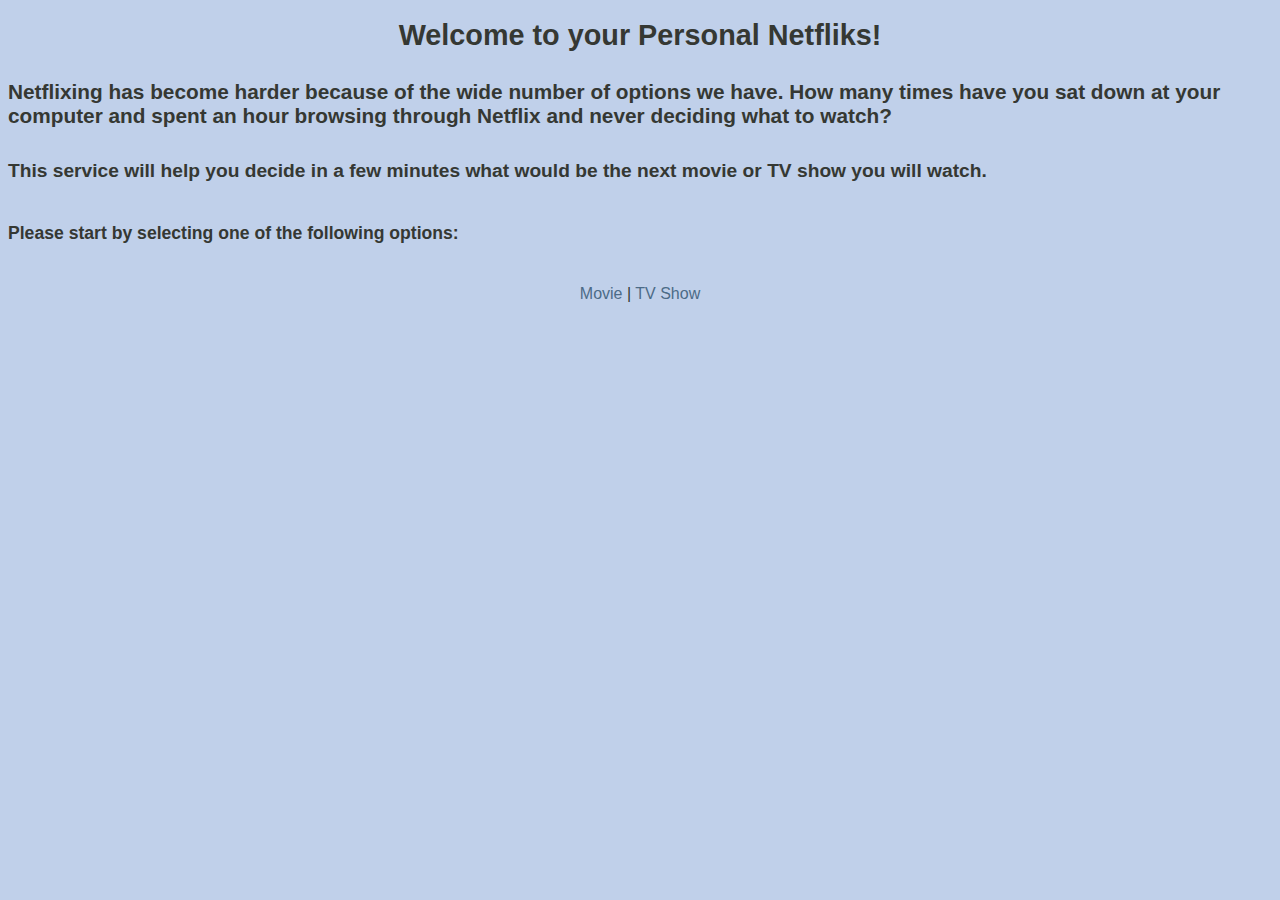
<file: index.html>
<!DOCTYPE html>
<html lang = "en-US">
   <head>
     <title>Personal Netfliks.html</title>
     <link rel = "stylesheet" type = "text/css"  href = "stylesheet.css" />
   </head>
   <body>
     <h1 align='center'>Welcome to your Personal Netfliks!</h1>
     <h4>
      Netflixing has become harder because of the wide number of options we have. How many times have you sat down at your computer and spent an hour browsing through Netflix and never deciding what to watch? </h4>

      <h5> This service will help you decide in a few minutes what would be the next movie or TV show you will watch. </5>

      <h6> Please start by selecting one of the following options: </h6>

      <div align='center'>
      <a href="movies.html">Movie</a>
      |
      <a href="tvshows.html">TV Show</a>
      </div>


   </body>
</html>
</file>
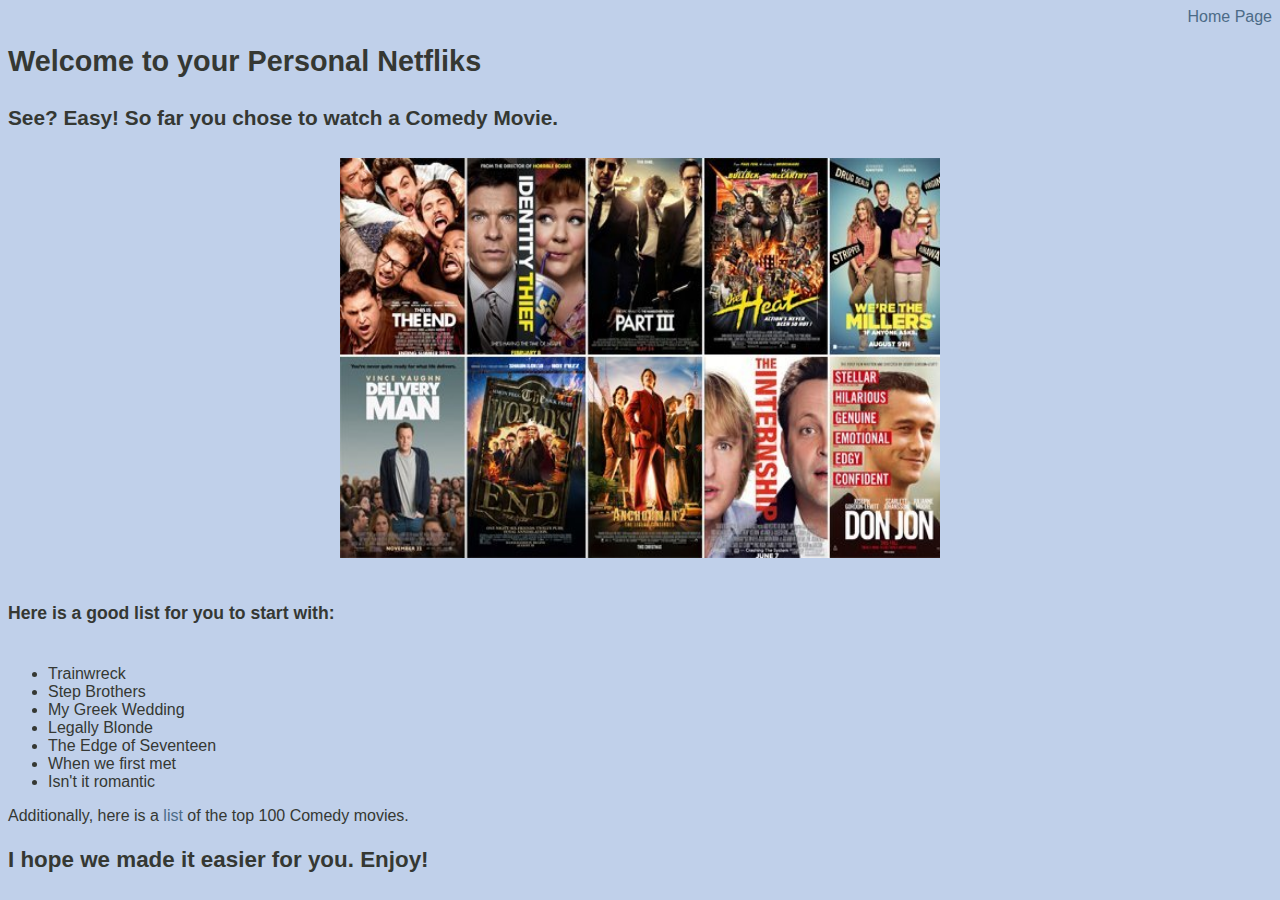
<file: comedymovies.html>
<!DOCTYPE html>
<html lang = "en-US">
   <head>
     <meta charset = "UTF-8">
     <title>Personal Netfliks.html</title>
     <link rel = "stylesheet" type = "text/css"  href = "stylesheet.css" />
   </head>
   <body>
     <div align='right'>
     <a href="index.html">Home Page</a>
     </div>

     <h1 align='left'>Welcome to your Personal Netfliks</h1>
     <h4>
      See? Easy! So far you chose to watch a <strong>Comedy Movie</strong>.</h4>
      <div align='center'>
      <img src="images/comedymovies.jpg" alt="Best Comedy Movies" width="600" height="400">
    </div>

      <h6> Here is a good list for you to start with: </h6>
      <ul>
        <li>Trainwreck</li>
        <li>Step Brothers</li>
        <li>My Greek Wedding</li>
        <li>Legally Blonde</li>
        <li>The Edge of Seventeen</li>
        <li>When we first met</li>
        <li>Isn't it romantic</li>
      </ul>
      <p>
       Additionally, here is a <a href='https://www.imdb.com/list/ls057433882'>list</a> of the top 100 Comedy movies.
     </p>

      <h3> I hope we made it easier for you. Enjoy! </h3>
   </body>
</html>
</file>
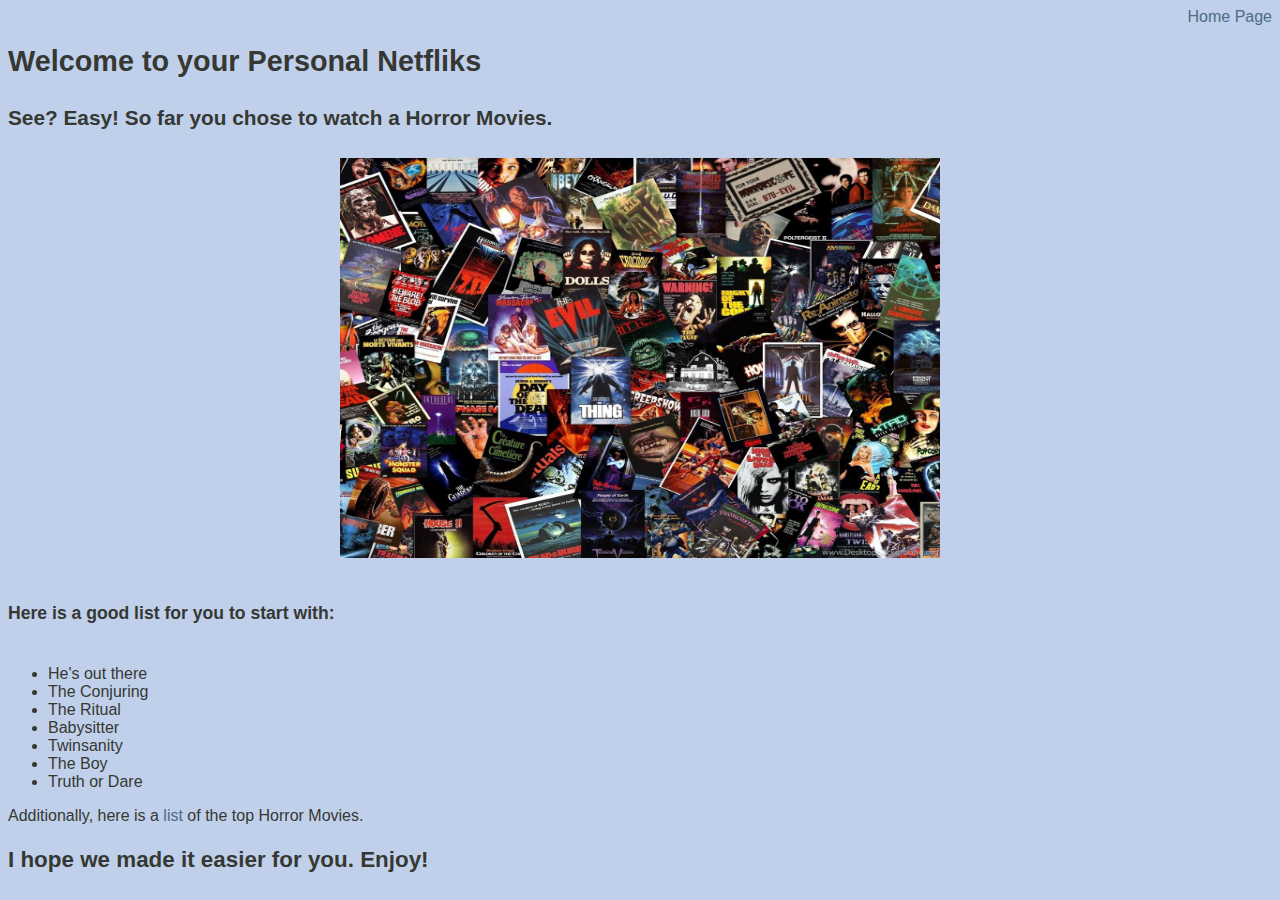
<file: horrormovies.html>
<!DOCTYPE html>
<html lang = "en-US">
   <head>
     <title>Personal Netfliks.html</title>
     <link rel = "stylesheet" type = "text/css"  href = "stylesheet.css" />
   </head>
   <body>
     <div align='right'>
     <a href="index.html">Home Page</a>
     </div>

     <h1 align='left'>Welcome to your Personal Netfliks</h1>
     <h4>
      See? Easy! So far you chose to watch a <strong>Horror Movies</strong>.</h4>
      <div align='center'>
      <img src="images/horrormovies.jpg" alt="Best Horror Movies" width="600" height="400">
    </div>

      <h6> Here is a good list for you to start with: </h6>
      <ul>
        <li>He's out there</li>
        <li>The Conjuring</li>
        <li>The Ritual</li>
        <li>Babysitter</li>
        <li>Twinsanity</li>
        <li>The Boy</li>
        <li>Truth or Dare</li>
      </ul>
      <p>
       Additionally, here is a <a href='https://www.imdb.com/list/ls059633855'>list</a> of the top Horror Movies.
     </p>

      <h3> I hope we made it easier for you. Enjoy! </h3>
   </body>
</html>
</file>
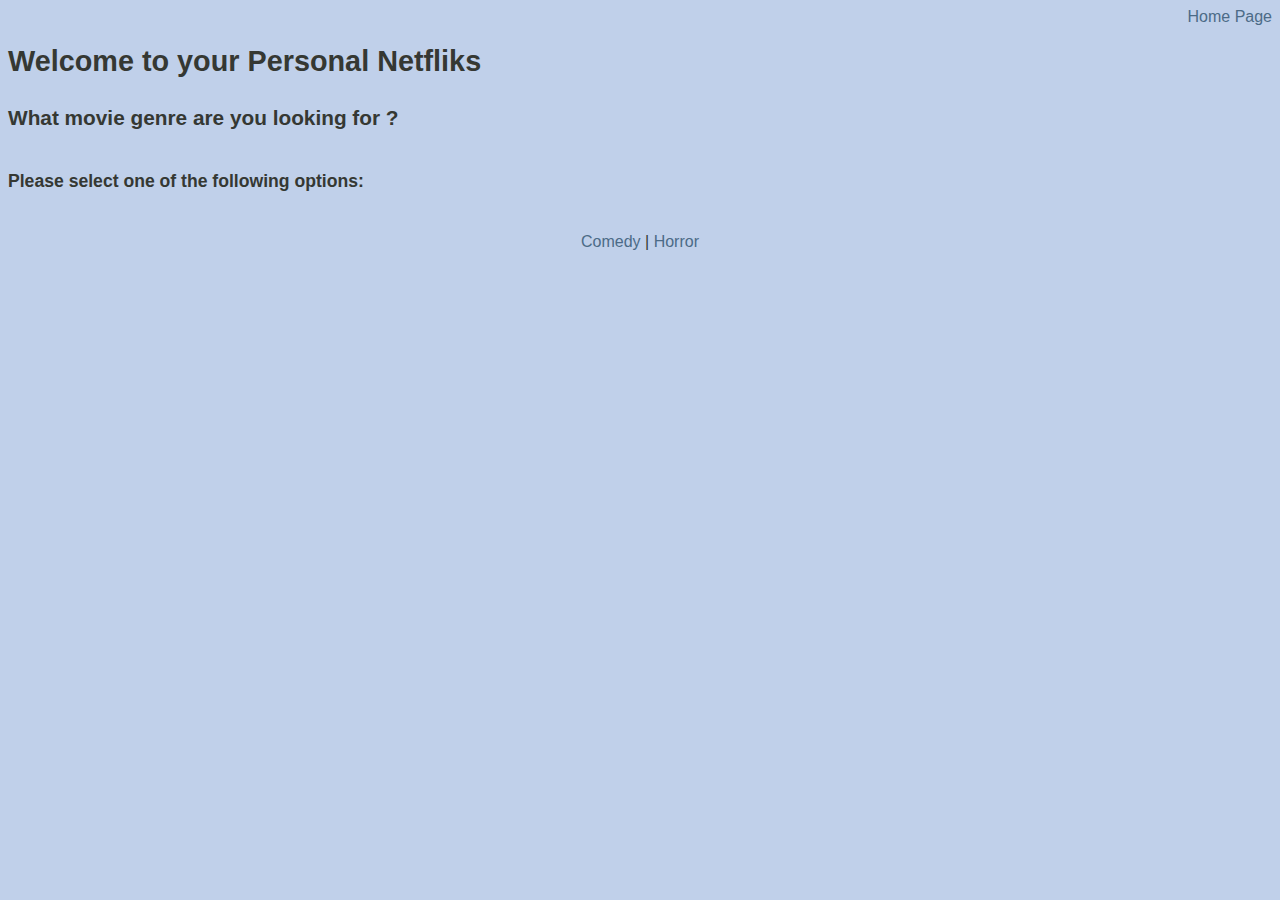
<file: movies.html>
<!DOCTYPE html>
<html lang = "en-US">
   <head>
     <title>Personal Netfliks.html</title>
     <link rel = "stylesheet" type = "text/css"  href = "stylesheet.css" />
   </head>
   <body>
     <div align='right'>
     <a href="index.html">Home Page</a>
     </div>

     <h1 align='left'>Welcome to your Personal Netfliks</h1>
     <h4>
      What movie genre are you looking for ? </h4>

      <h6> Please select one of the following options: </h6>

      <div align='center'>
      <a href="comedymovies.html">Comedy</a>
      |
      <a href="horrormovies.html">Horror</a> </div>


   </body>
</html>
</file>
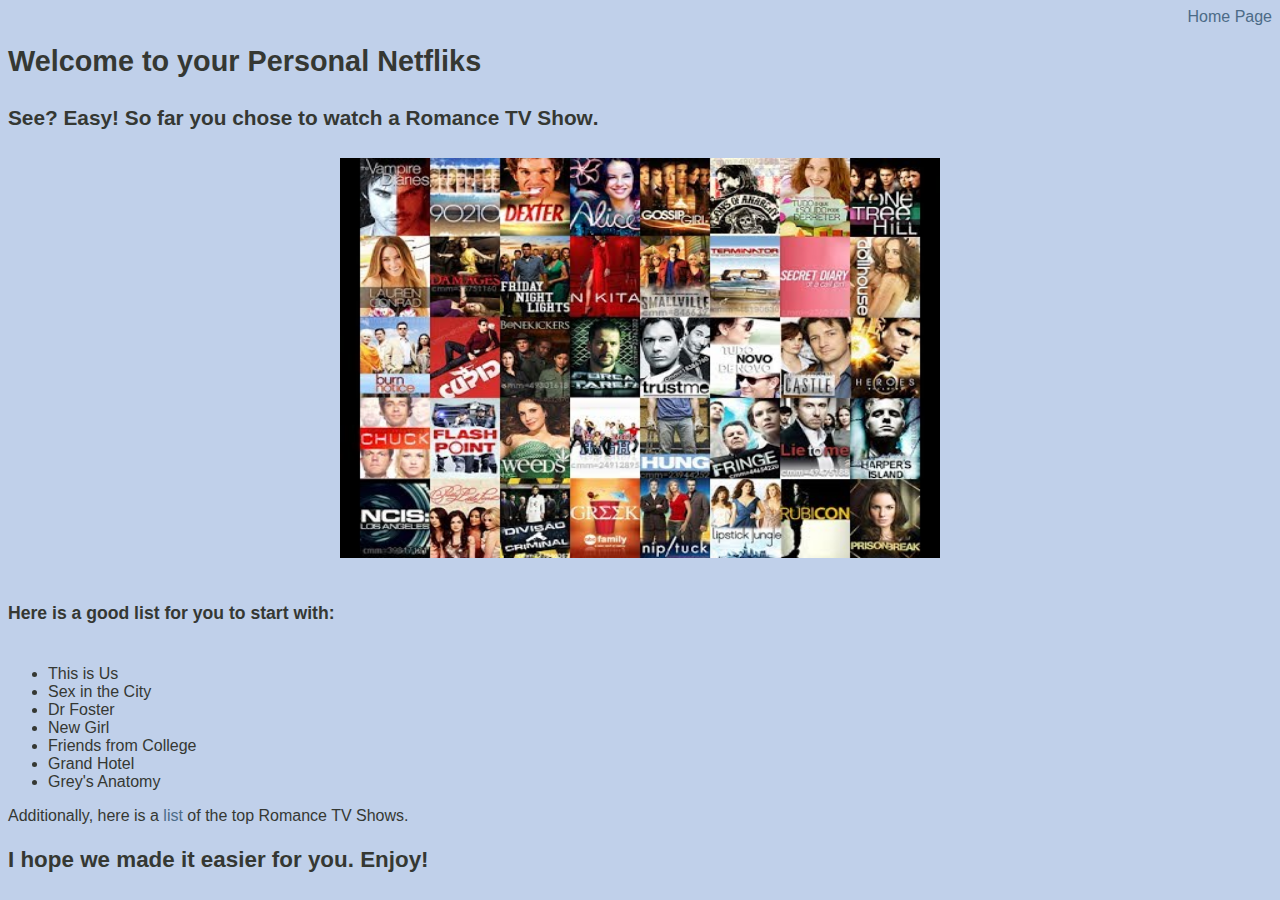
<file: romancetvshows.html>
<!DOCTYPE html>
<html lang = "en-US">
   <head>
     <title>Personal Netfliks.html</title>
     <link rel = "stylesheet" type = "text/css"  href = "stylesheet.css" />
   </head>
   <body>
     <div align='right'>
     <a href="index.html">Home Page</a>
     </div>

     <h1 align='left'>Welcome to your Personal Netfliks</h1>
     <h4>
      See? Easy! So far you chose to watch a <strong>Romance TV Show</strong>.</h4>
      <div align='center'>
      <img src="images/romancetv.jpg" alt="Best Romance TV shows" width="600" height="400">
    </div>

      <h6> Here is a good list for you to start with: </h6>
      <ul>
        <li>This is Us</li>
        <li>Sex in the City</li>
        <li>Dr Foster</li>
        <li>New Girl</li>
        <li>Friends from College</li>
        <li>Grand Hotel</li>
        <li>Grey's Anatomy</li>
      </ul>
      <p>
       Additionally, here is a <a href='https://www.imdb.com/search/title?genres=comedy,romance&explore=title_type,genres&pf_rd_m=A2FGELUUNOQJNL&pf_rd_p=3449260622&pf_rd_r=1DMC7V2ZEXTBYCFTF7N7&pf_rd_s=center-5&pf_rd_t=15051&pf_rd_i=genre&title_type=tvSeries&ref_=adv_explore_rhs'>list</a> of the top Romance TV Shows.
     </p>

      <h3> I hope we made it easier for you. Enjoy! </h3>
   </body>
</html>
</file>
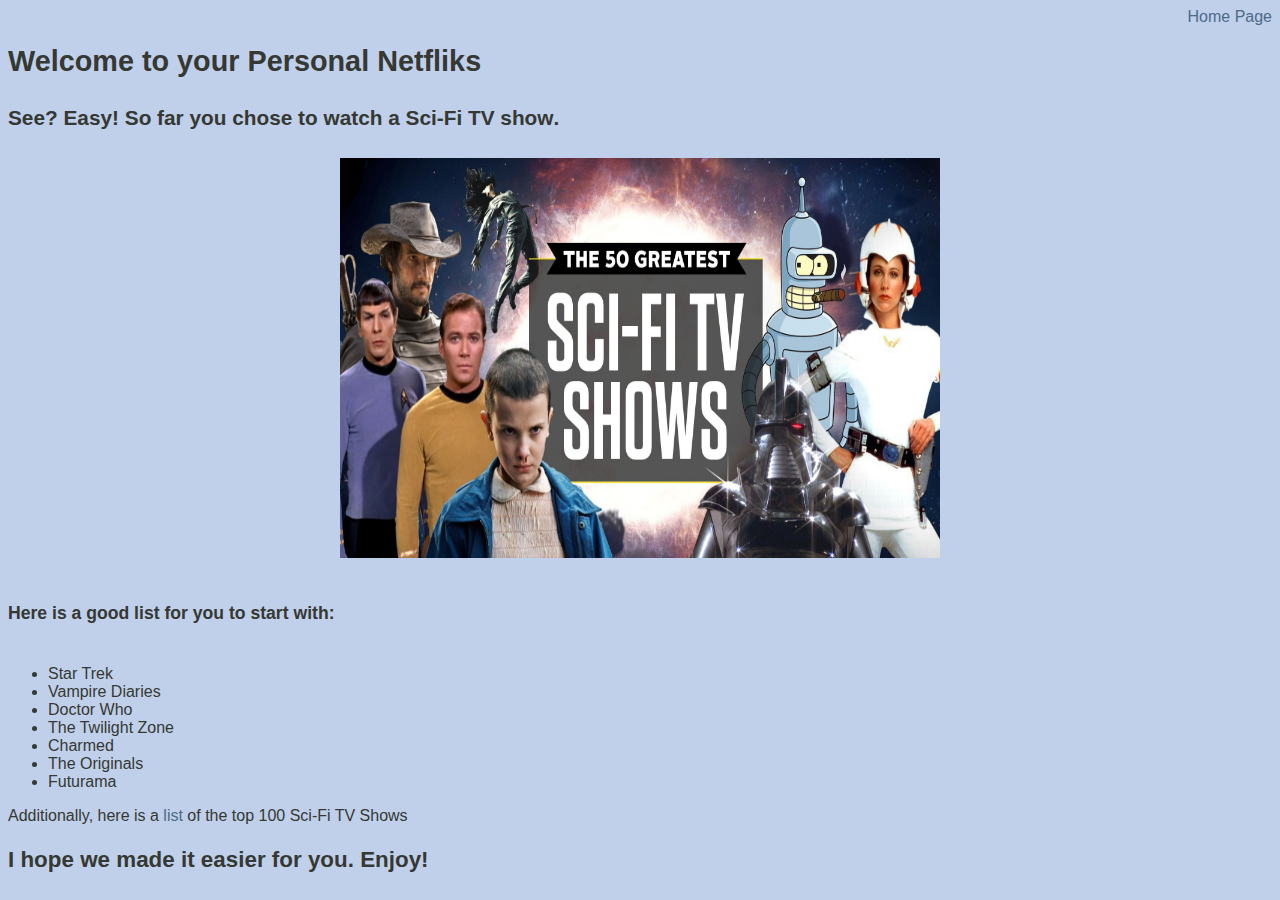
<file: scifitvshows.html>
<!DOCTYPE html>
<html lang = "en-US">
   <head>
     <meta charset = "UTF-8">
     <title>Personal Netfliks.html</title>
     <link rel = "stylesheet" type = "text/css"  href = "stylesheet.css" />
   </head>
   <body>
     <div align='right'>
     <a href="index.html">Home Page</a>
     </div>

     <h1 align='left'>Welcome to your Personal Netfliks</h1>
     <h4>
      See? Easy! So far you chose to watch a <strong>Sci-Fi TV show</strong>.</h4>
      <div align='center'>
      <img src="images/sci-fi-tv.jpg" alt="Best Sci-Fi TV Shows" width="600" height="400">
    </div>

      <h6> Here is a good list for you to start with: </h6>
      <ul>
        <li>Star Trek</li>
        <li>Vampire Diaries</li>
        <li>Doctor Who</li>
        <li>The Twilight Zone</li>
        <li>Charmed</li>
        <li>The Originals</li>
        <li>Futurama</li>
      </ul>
      <p>
       Additionally, here is a <a href='https://www.listchallenges.com/sci-fi-lists-top-100-sci-fi-tv-shows'>list</a> of the top 100 Sci-Fi TV Shows
     </p>

      <h3> I hope we made it easier for you. Enjoy! </h3>
   </body>
</html>
</file>
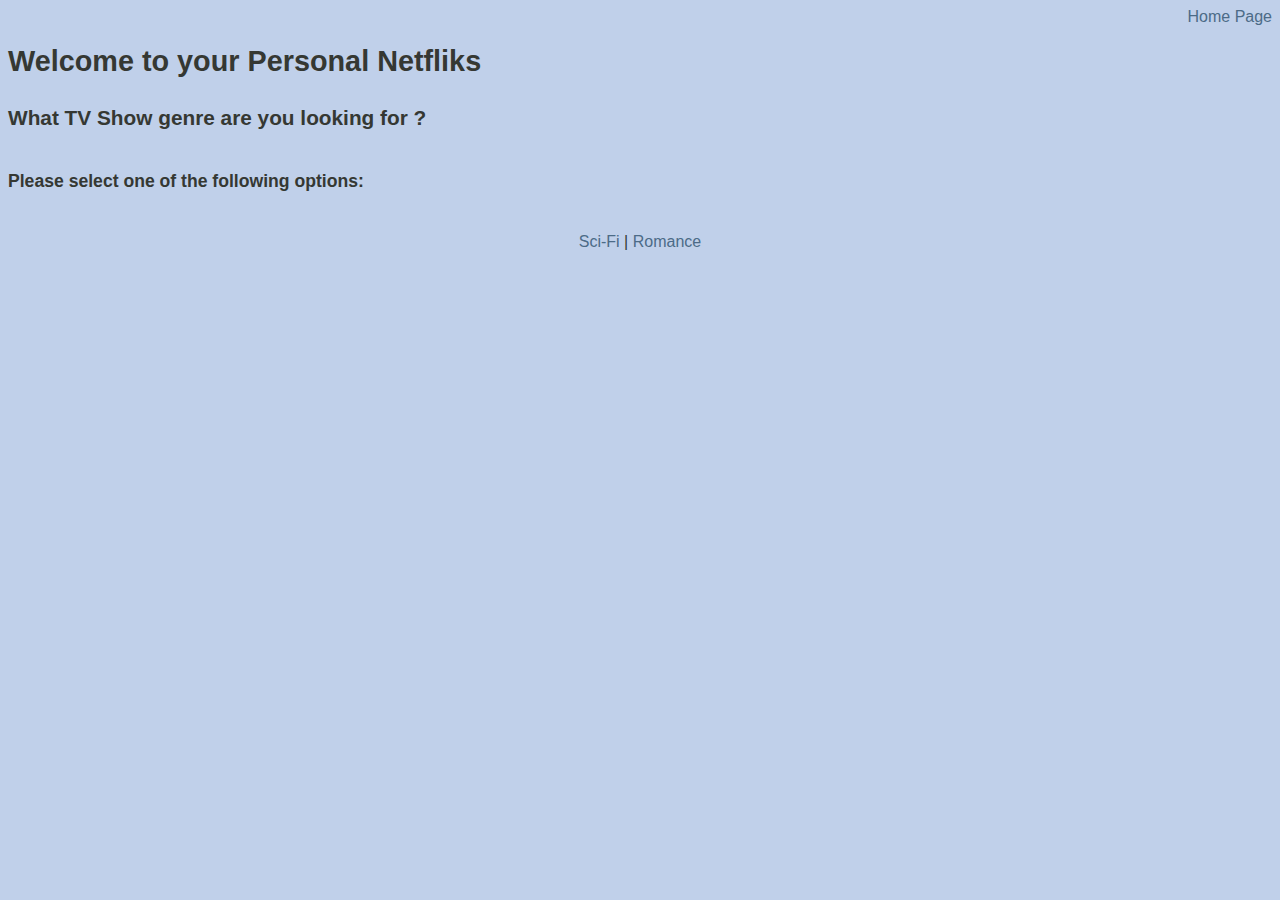
<file: tvshows.html>
<!DOCTYPE html>
<html lang = "en-US">
   <head>
     <title>Personal Netfliks.html</title>
     <link rel = "stylesheet" type = "text/css"  href = "stylesheet.css" />
   </head>
   <body>

     <div align='right'>
     <a href="index.html">Home Page</a>
     </div>

     <h1 align='left'>Welcome to your Personal Netfliks</h1>
     <h4>
      What TV Show genre are you looking for ? </h4>

      <h6> Please select one of the following options: </h6>

      <div align='center'>
      <a href="scifitvshows.html">Sci-Fi</a>
      |
      <a href="romancetvshows.html">Romance</a> </div>


   </body>
</html>
</file>
<file: stylesheet.css>
/* Javadoc style sheet */
/*
Overall document style
*/
body {
    background-color:#c0d0ea;
    color:#353833;
    font-family: 'Proxima Nova Soft', 'Helvetica Neue', sans-serif;
    font-size:6;
    margin:4;
}
a:link, a:visited {
    text-decoration:none;
    color:#4c6b87;
}
a:hover, a:focus {
    text-decoration:none;
    color:#bb7a2a;
}
a:active {
    text-decoration:none;
    color:#4c6b87;
}
a[name] {
    color:#353833;
}
a[name]:hover {
    text-decoration:none;
    color:#353833;
}

h1 {
    font-size:1.8em;
}
h2 {
    font-size:1.5em;
    text-decoration: underline;
}
h3 {
    font-size:1.4em;
}
h4 {
    font-size:1.3em;
}
h5 {
    font-size:1.2em;
}
h6 {
    font-size:1.1em;
}
ul {
    list-style-type:disc;
}
</file>
